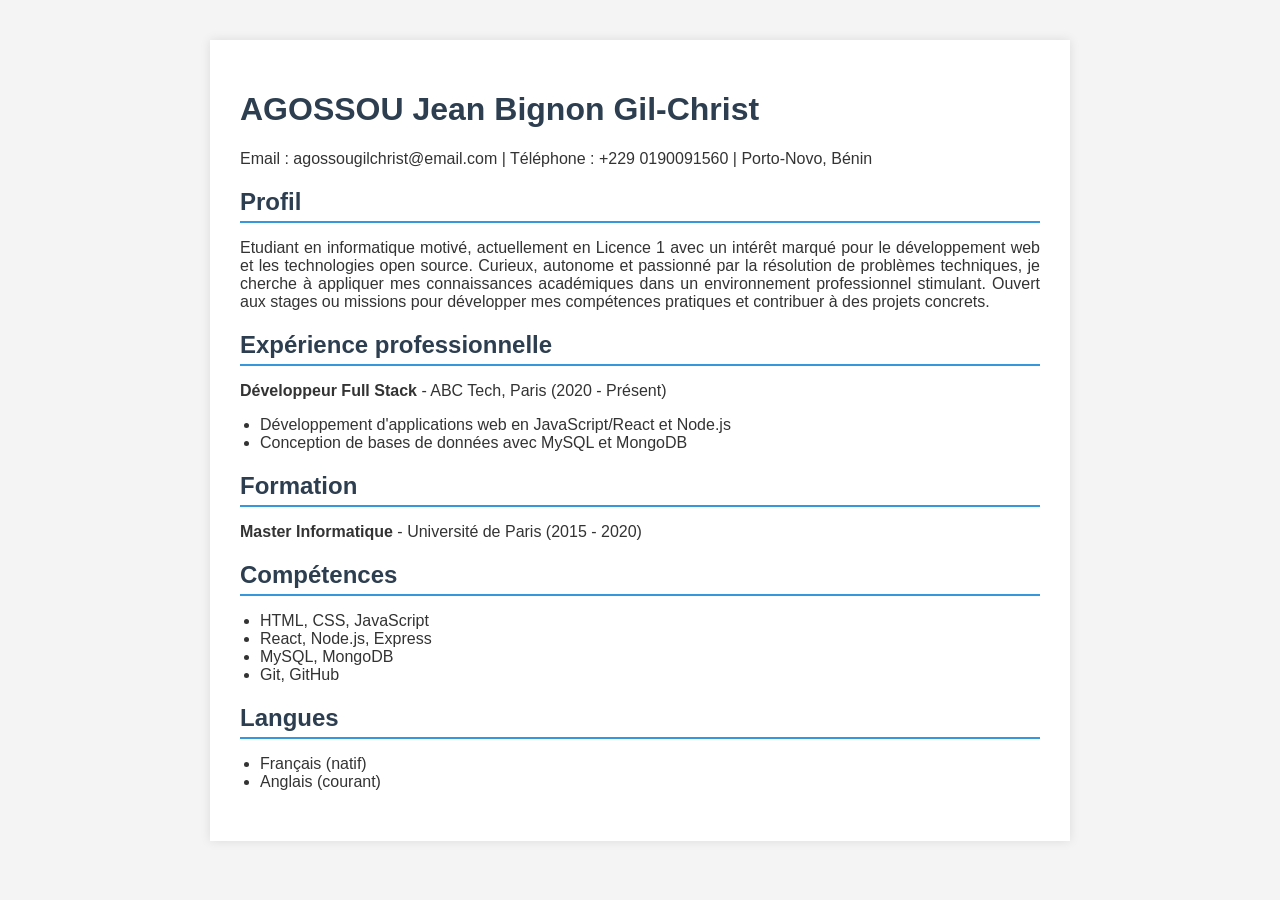
<file: Curriculum.html>
<!DOCTYPE html>
<html lang="fr">
<head>
  <meta charset="UTF-8">
  <title>AGOSSOU Jean Bignon Gil-Christ</title>
  <style>
    body {
      font-family: Arial, sans-serif;
      margin: 40px;
      background-color: #f4f4f4;
      color: #333;
    }
    .container {
      background: #fff;
      padding: 30px;
      max-width: 800px;
      margin: auto;
      box-shadow: 0 0 10px rgba(0,0,0,0.1);
    }
    h1, h2 {
      color: #2c3e50;
    }
    .section {
      margin-bottom: 20px;
    }
    .section-title {
      border-bottom: 2px solid #3498db;
      margin-bottom: 10px;
      padding-bottom: 5px;
    }
    ul {
      padding-left: 20px;
    }
  </style>
</head>
<body>
  <div class="container">
    <h1>AGOSSOU Jean Bignon Gil-Christ</h1>
    <p>Email : agossougilchrist@email.com | Téléphone : +229 0190091560 | Porto-Novo, Bénin</p>

    <div class="section">
      <h2 class="section-title">Profil</h2>
      <p style="text-align: justify;"> Etudiant en informatique motivé, actuellement en Licence 1 avec un intérêt marqué pour le développement web et les technologies open source. Curieux, autonome et passionné par la résolution de problèmes techniques, je cherche à appliquer mes connaissances académiques dans un environnement professionnel stimulant. Ouvert aux stages ou missions pour développer mes compétences pratiques et contribuer à des projets concrets. </p>
    </div>

    <div class="section">
      <h2 class="section-title">Expérience professionnelle</h2>
      <p><strong>Développeur Full Stack</strong> - ABC Tech, Paris (2020 - Présent)</p>
      <ul>
        <li>Développement d'applications web en JavaScript/React et Node.js</li>
        <li>Conception de bases de données avec MySQL et MongoDB</li>
      </ul>
    </div>

    <div class="section">
      <h2 class="section-title">Formation</h2>
      <p><strong>Master Informatique</strong> - Université de Paris (2015 - 2020)</p>
    </div>

    <div class="section">
      <h2 class="section-title">Compétences</h2>
      <ul>
        <li>HTML, CSS, JavaScript</li>
        <li>React, Node.js, Express</li>
        <li>MySQL, MongoDB</li>
        <li>Git, GitHub</li>
      </ul>
    </div>

    <div class="section">
      <h2 class="section-title">Langues</h2>
      <ul>
        <li>Français (natif)</li>
        <li>Anglais (courant)</li>
      </ul>
    </div>
  </div>
</body>
</html>
</file>
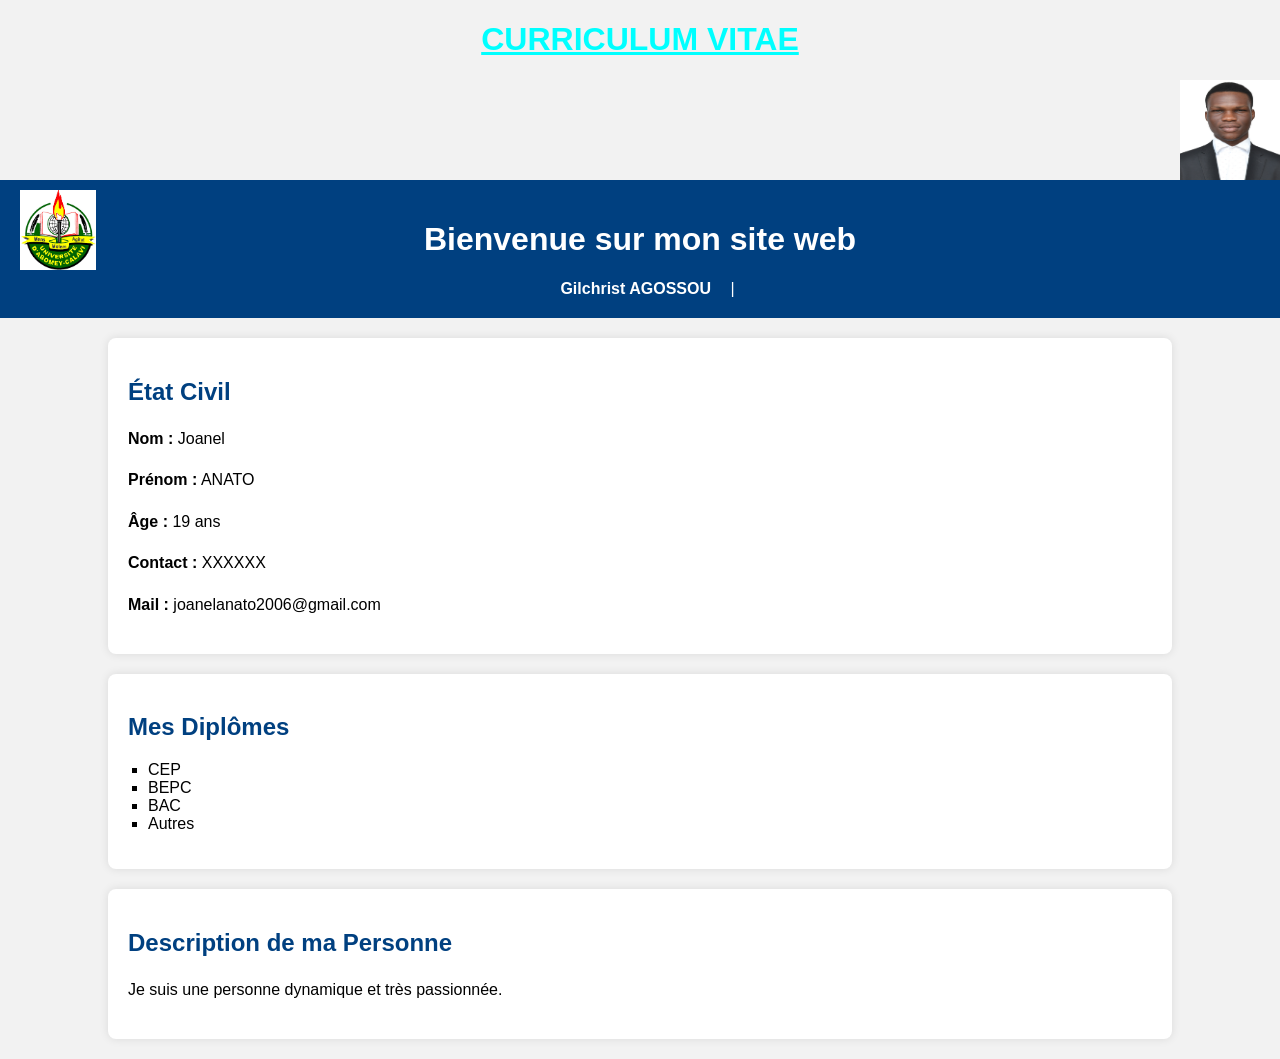
<file: CV.Html>
<!DOCTYPE html>
<html lang="en">
<head>
    <meta charset="UTF-8">
    <meta name="viewport" content="width=device-width, initial-scale=1.0">
    <title>Curriculum Vitae</title>
</head>
<body>
    <h1 style="color: aqua; text-decoration: underline; text-align: center;"> CURRICULUM VITAE </h1>    <img src="DSC_0826.JPG" alt="Photo Gilchrist"width="100" height="100" style="display: block; margin-left: auto;">
</body>
</html>
<!DOCTYPE html>
<html lang="fr">
<head>
  <meta charset="UTF-8">
  <title>Mon Site Web</title>
  <style>
    /* Styles généraux */
    body {
      font-family: Arial, sans-serif;
      margin: 0;
      padding: 0;
      background-color: #f2f2f2;
    }

    header {
      background-color: #004080;
      color: white;
      text-align: center;
      padding: 20px;
      position: relative;
    }

    header img {
      height: 80px;
      position: absolute;
      top: 10px;
      left: 20px;
    }

    nav {
      margin-top: 10px;
    }

    nav a {
      color: white;
      text-decoration: none;
      margin: 0 15px;
      font-weight: bold;
    }

    nav a:hover {
      text-decoration: underline;
    }

    section {
      background-color: white;
      margin: 20px auto;
      padding: 20px;
      border-radius: 8px;
      width: 80%;
      box-shadow: 0 0 10px rgba(0, 0, 0, 0.1);
    }

    h2 {
      color: #004080;
    }

    ul {
      list-style-type: square;
      padding-left: 20px;
    }

    p {
      line-height: 1.6;
    }
  </style>
</head>

<body id="03">
  <header>
    <img src="uac.jpg" alt="logo UAC">
    <h1>Bienvenue sur mon site web</h1>
    <nav>
      <a href="#">Gilchrist AGOSSOU</a> |
  
    </nav>
  </header>

  <section>
    <h2>État Civil</h2>
    <p><strong>Nom :</strong> Joanel</p>
    <p><strong>Prénom :</strong> ANATO</p>
    <p><strong>Âge :</strong> 19 ans</p>
    <p><strong>Contact :</strong> XXXXXX</p>
    <p><strong>Mail :</strong> joanelanato2006@gmail.com</p>
  </section>

  <section>
    <h2>Mes Diplômes</h2>
    <ul>
      <li>CEP</li>
      <li>BEPC</li>
      <li>BAC</li>
      <li>Autres</li>
    </ul>
  </section>

  <section>
    <h2>Description de ma Personne</h2>
    <p>Je suis une personne dynamique et très passionnée.</p>
  </section>

</body>
</html>
</file>
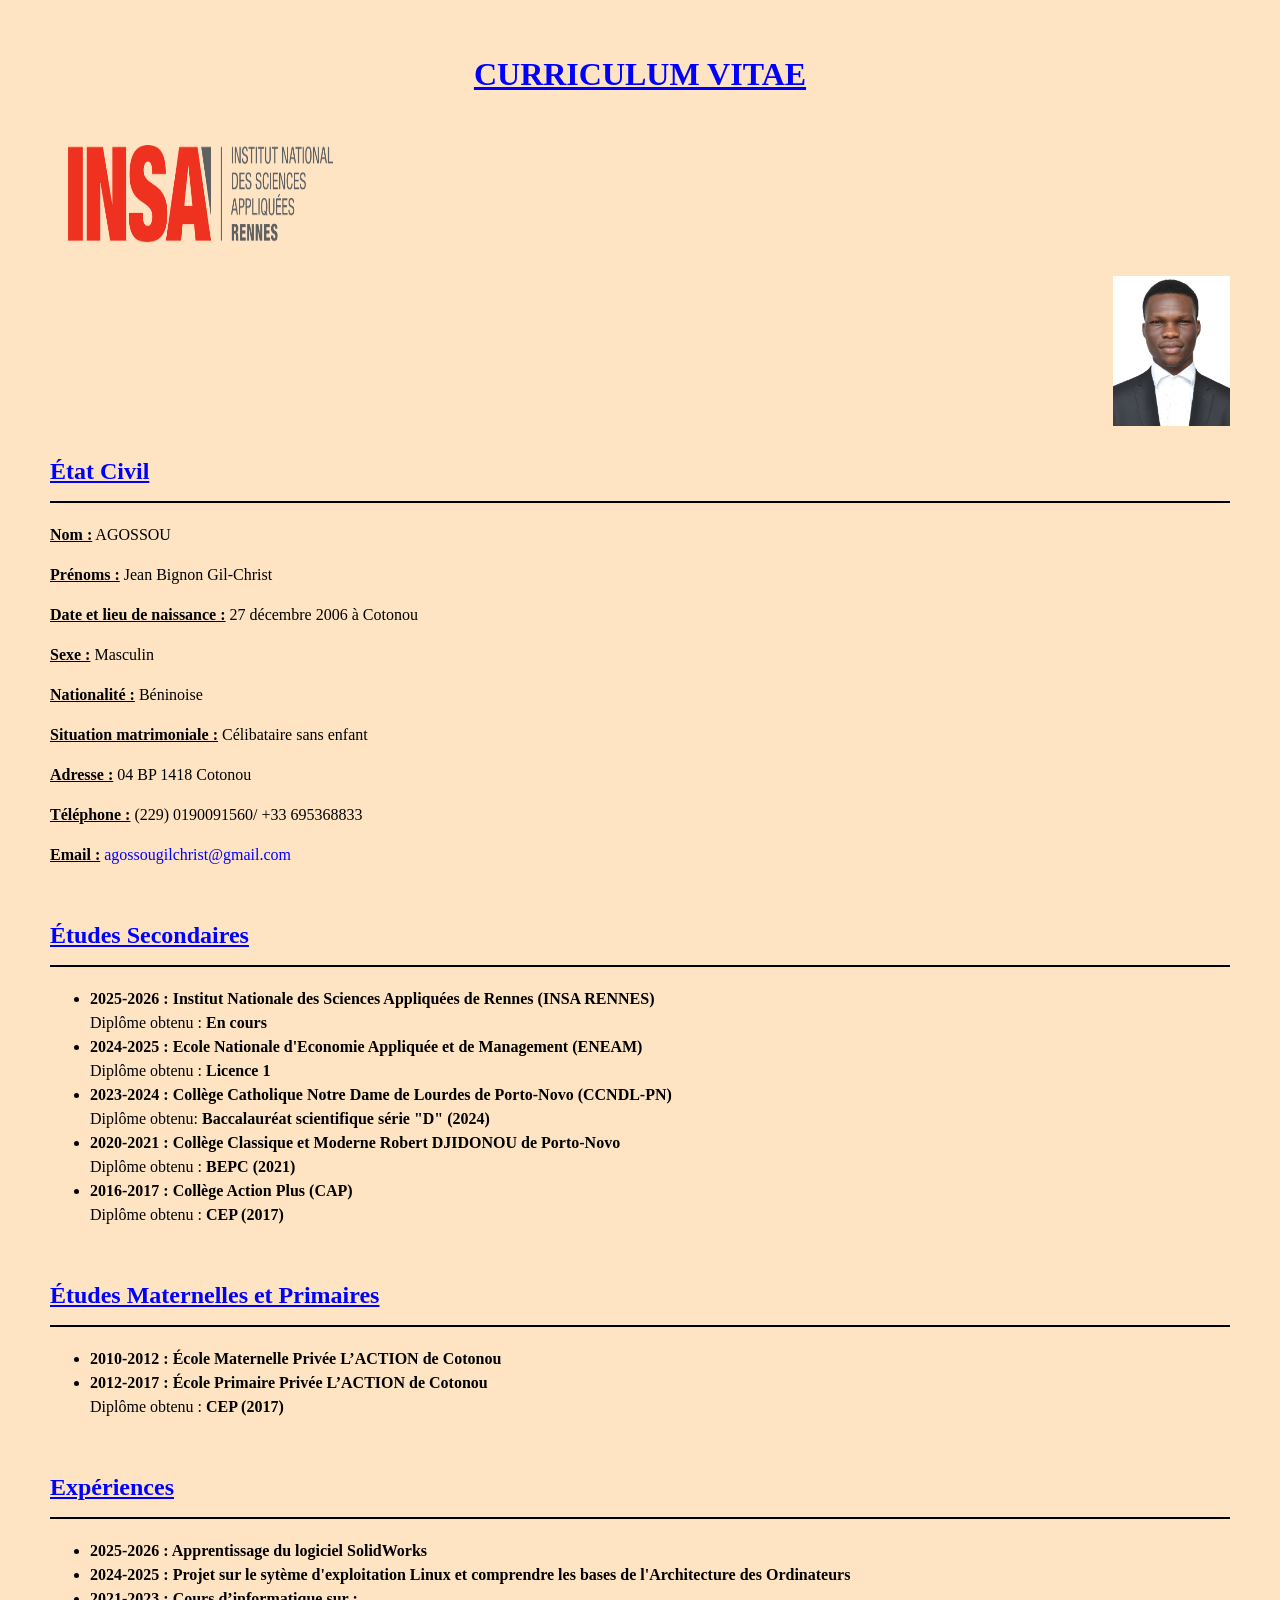
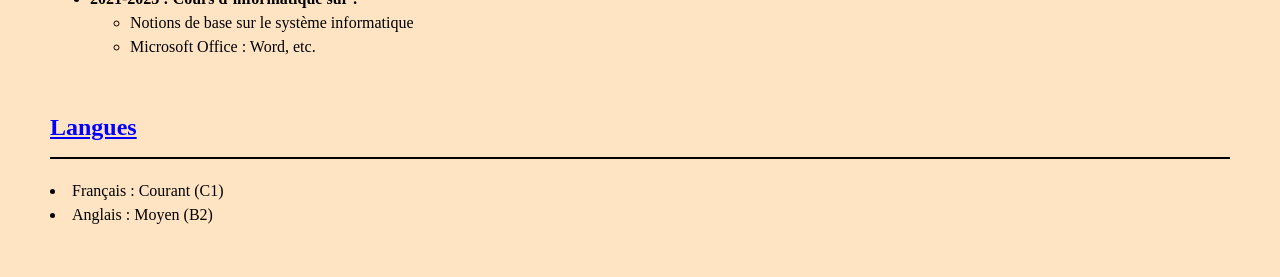
<file: CV1.html>
<!DOCTYPE html>
<html lang="fr">
<head>
    <meta charset="UTF-8">
    <title>CV - Jean Bignon Gil-Christ AGOSSOU</title>
    <style>
        body {
            font-family: 'Times New Roman', Times;
            margin: 50px;
            line-height: 1.5;
        }
        h1, h2 {
            color: blue;
            text-decoration: underline;
        }
        .section {
            margin-bottom: 50px;
        }
        body{
            background-color: bisque;
        }
    </style>
</head>
<body>

    <h1 style="text-align: center; text-decoration: underline;"> CURRICULUM VITAE</h1> <div class=""><img src="Insa-rennes-logo.svg.png" alt="margin-left"; width="300"; height="150", ></div> <div style="text-align: end;"><a href="Formulaire.html"><img src="DSC_0826.JPG" alt="";width="200" height="150";></a></div>

    <div class="section">
        <h2>  État Civil <hr style="border: none; height: 2px; background-color: black; margin: 20px0;"></h2>
        <p><strong style="text-decoration: underline;">Nom :</strong> AGOSSOU</p>
        <p><strong style="text-decoration: underline;" > Prénoms :</strong> Jean Bignon Gil-Christ</p>
        <p><strong style="text-decoration: underline;"> Date et lieu de naissance :</strong> 27 décembre 2006 à Cotonou</p>
        <p><strong style="text-decoration: underline;"> Sexe :</strong> Masculin</p>
        <p><strong style="text-decoration: underline;" >Nationalité :</strong> Béninoise</p>
        <p><strong style="text-decoration: underline;" > Situation matrimoniale :</strong> Célibataire sans enfant</p>
        <p><strong style="text-decoration: underline;">  Adresse :</strong> 04 BP 1418 Cotonou</p>
        <p><strong style="text-decoration: underline;"> Téléphone :</strong> (229) 0190091560/ +33 695368833</p>
        <p><strong style="text-decoration: underline;" >Email :</strong> <span style="color: blue;">agossougilchrist@gmail.com</span></p>
    </div>

    <div class="section">
        <h2>Études Secondaires <hr style="border: none; height: 2px; background-color: black; margin: 20px0;"></h2>
        <ul>
            <li> <strong>2025-2026 : Institut Nationale des Sciences Appliquées de Rennes (INSA RENNES)</strong><br>
                Diplôme obtenu : <strong> En cours</strong>
            </li>
            <li> <strong> 2024-2025 : Ecole Nationale d'Economie Appliquée et de Management (ENEAM) </strong><br>
                Diplôme obtenu : <strong>Licence 1 </strong>
            </li>
            <li> <strong>2023-2024 : Collège Catholique Notre Dame de Lourdes de Porto-Novo (CCNDL-PN)</strong><br>
               Diplôme obtenu:<strong> Baccalauréat scientifique série "D" (2024)</strong>
            </li>
            <li> <strong>2020-2021 : Collège Classique et Moderne Robert DJIDONOU de Porto-Novo</strong><br>
                Diplôme obtenu : <strong>BEPC (2021)</strong>
            </li>
            <li> <strong>2016-2017 : Collège Action Plus (CAP) </strong><br>
                Diplôme obtenu : <strong>CEP (2017)</strong>
            </li>
        </ul>
    </div>

    <div class="section">
        <h2>Études Maternelles et Primaires <hr style="border: none; height: 2px; background-color: black; margin: 20px0;"></h2>
        <ul>
            <li><strong>2010-2012 : École Maternelle Privée L’ACTION de Cotonou</strong></li>
            <li> <strong>2012-2017 : École Primaire Privée L’ACTION de Cotonou</strong><br>
                Diplôme obtenu : <strong>CEP (2017)</strong>
            </li>
        </ul>
    </div>

    <div class="section">
        <h2>Expériences <hr style="border: none; height: 2px; background-color: black; margin: 20px0;"></h2>
        <ul>
            <li> <strong> 2025-2026 : Apprentissage du logiciel SolidWorks </strong></li>
            <li> <strong> 2024-2025 : Projet sur le sytème d'exploitation Linux et comprendre les bases de l'Architecture des Ordinateurs</strong></li>
            <li> <strong>2021-2023 : Cours d’informatique sur :</strong>
                <ul>
                    <li>Notions de base sur le système informatique</li>
                    <li>Microsoft Office : Word, etc.</li>
                </ul>
            </li>
        </ul>
    </div>

    <div class="section">
        <h2>Langues <hr style="border: none; height: 2px; background-color: black; margin: 20px0;"></h2>
        <li>Français : Courant (C1)</li>
        <li>Anglais : Moyen (B2)</li>
    </div>
</file>
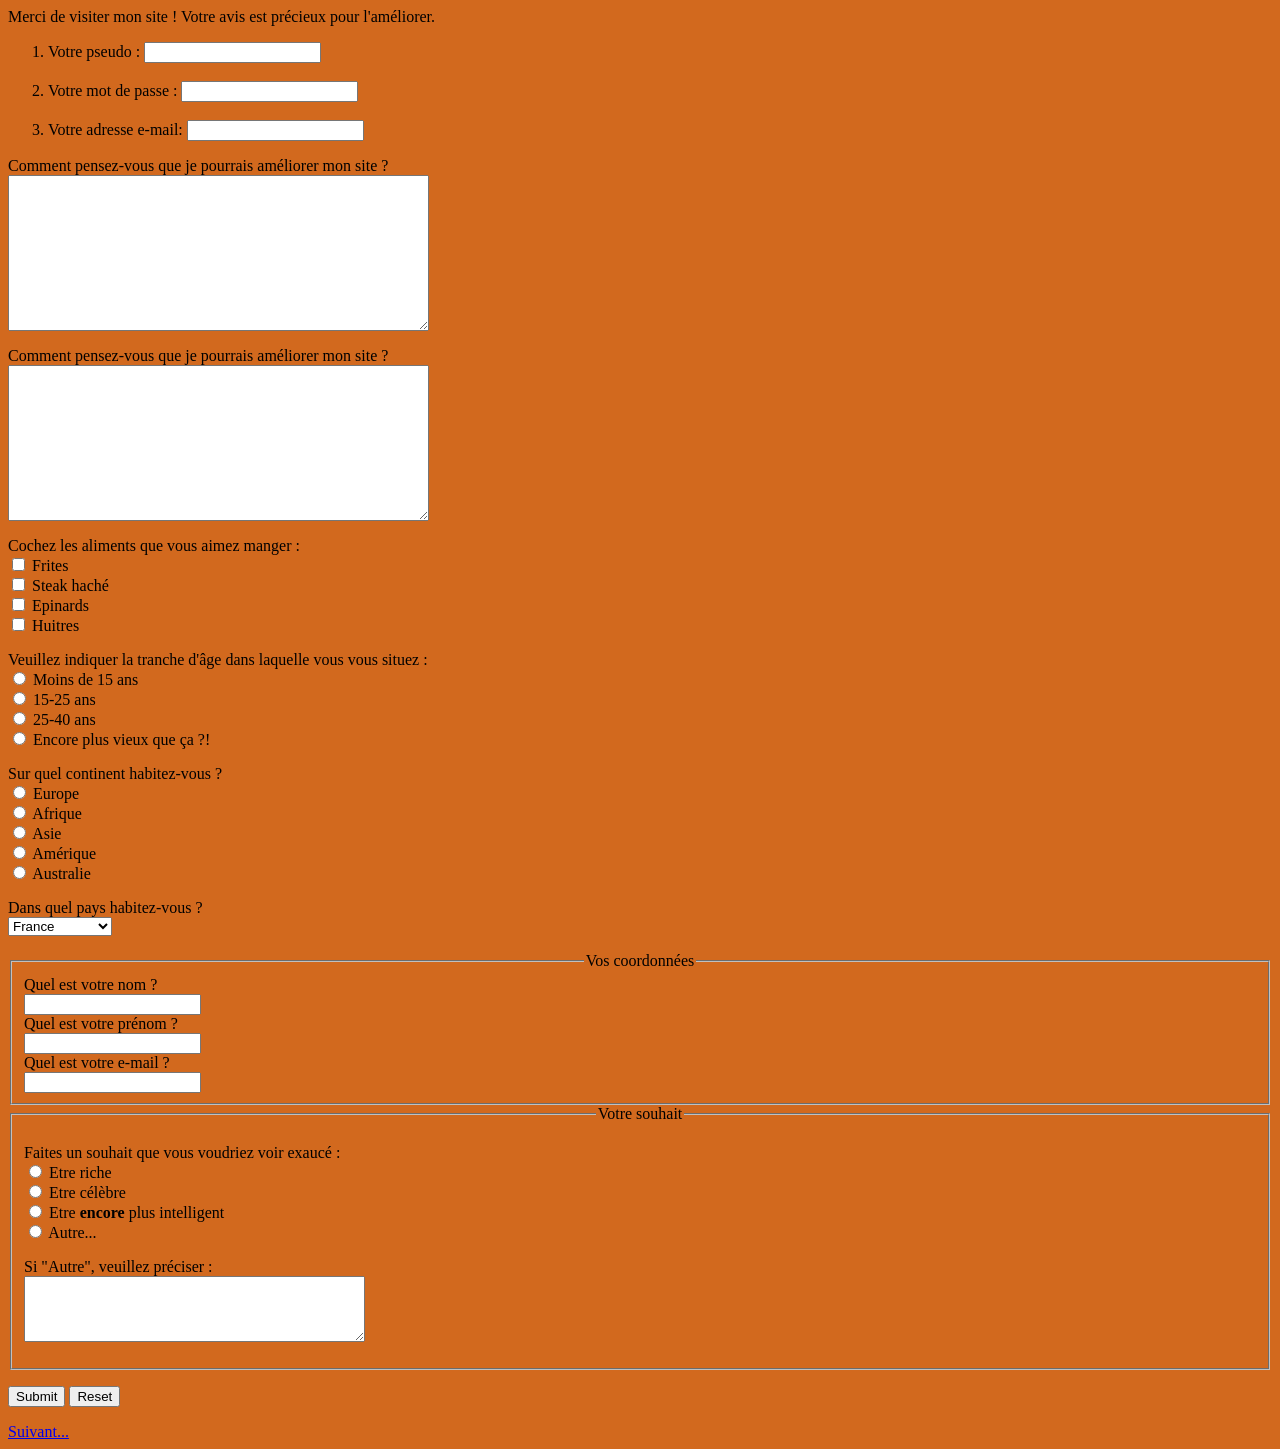
<file: Formulaire.html>
<title> FORMULAIRE 1</title>
<!DOCTYPE html PUBLIC "-//W3C//DTD XHTML 1.0 Strict//EN" "http://www.w3.org/TR/xhtml1/DTD/xhtml1-strict.dtd">
<html xmlns="http://www.w3.org/1999/xhtml" xml:lang="fr" lang="fr">
<p>Merci de visiter mon site ! Votre avis est précieux pour l'améliorer.</p>
<form method="post" action="traitement.php">
</form>
<ol>
    <li><label>Votre pseudo</label> : <input type="text" name="pseudo" /> </li> <br/>
    <li><label>Votre mot de passe :</label>  <input type="password" name="pass" id="pass" /></li> <br/>
    <li> <label> Votre adresse e-mail:</label> <input type="adresse" name="adresse"></li> 
</ol>   
</form>
<form method="post" action="traitement.php">
    <p>
    <label for="ameliorer">Comment pensez-vous que je pourrais améliorer mon site ?</label><br />
    <textarea name="ameliorer" id="ameliorer" rows="10" cols="50"></textarea>
    </p>
</form>
<form method="post" action="traitement.php">
    <p>
    <label for="ameliorer">Comment pensez-vous que je pourrais améliorer mon site ?</label><br />
    <textarea name="ameliorer" id="ameliorer" rows="10" cols="50"></textarea>
    </p>
</form>
<form method="post" action="traitement.php">
    <p>
    Cochez les aliments que vous aimez manger :<br />
    <input type="checkbox" name="frites" id="frites" /> <label for="frites">Frites</label><br />
    <input type="checkbox" name="steak" id="steak" /> <label for="steak">Steak haché</label><br />
    <input type="checkbox" name="epinards" id="epinards" /> <label for="epinards">Epinards</label><br />
    <input type="checkbox" name="huitres" id="huitres" /> <label for="huitres">Huitres</label>
    </p>
</form>
<form method="post" action="traitement.php">
    <p>
    Veuillez indiquer la tranche d'âge dans laquelle vous vous situez :<br />
    <input type="radio" name="age" value="moins15" id="moins15" /> <label for="moins15">Moins de 15 ans</label><br />
    <input type="radio" name="age" value="medium15-25" id="medium15-25" /> <label for="medium15-25">15-25 ans</label><br />
    <input type="radio" name="age" value="medium25-40" id="medium25-40" /> <label for="medium25-40">25-40 ans</label><br />
    <input type="radio" name="age" value="plus40" id="plus40" /> <label for="plus40">Encore plus vieux que ça ?!</label>
    </p>
    <p>
    Sur quel continent habitez-vous ?<br />
    <input type="radio" name="continent" value="europe" id="europe" /> <label
    for="europe">Europe</label><br />
    <input type="radio" name="continent" value="afrique" id="afrique" /> <label for="afrique">Afrique</label><br />
    <input type="radio" name="continent" value="asie" id="asie" /> <label for="asie">Asie</label><br />
    <input type="radio" name="continent" value="amerique" id="amerique" /> <label for="amerique">Amérique</label><br
    />
    <input type="radio" name="continent" value="australie" id="australie" /> <label for="australie">Australie</label>
    </p>
</form>
<form method="post" action="traitement.php">
    <p>
    <label for="pays">Dans quel pays habitez-vous ?</label><br />
    <select name="pays" id="pays">
    <option value="france">France</option>
    <option value="espagne">Espagne</option>
    <option value="italie">Italie</option>
    <option value="royaume-uni">Royaume-Uni</option>
    <option value="canada">Canada</option>
    <option value="etats-unis">Etats-Unis</option>
    <option value="chine">Chine</option>
    <option value="japon">Japon</option>
    </select>
    </p>
</form>
<form method="post" action="traitement.php">
    <fieldset>
    <legend style="text-align: center;">Vos coordonnées</legend> <!-- Titre du fieldset -->
    <label for="nom">Quel est votre nom ?</label><br />
    <input type="text" name="nom" id="nom" tabindex="10" /><br />
    <label for="prenom">Quel est votre prénom ?</label><br />
    <input type="text" name="prenom" id="prenom" tabindex="20" /><br />
    <label for="email">Quel est votre e-mail ?</label><br />
    <input type="text" name="email" id="email" tabindex="30" /><br />
    </fieldset>
    <fieldset>
    <legend style="text-align: center;">Votre souhait</legend> <!-- Titre du fieldset -->
    <p>
    Faites un souhait que vous voudriez voir exaucé :<br />
    <input type="radio" name="souhait" value="riche" id="riche" tabindex="40" /> <label for="riche">Etre riche</label><br />
    <input type="radio" name="souhait" value="celebre" id="celebre" tabindex="50" /> <label for="celebre">Etre célèbre</label><br />
    <input type="radio" name="souhait" value="intelligent" id="intelligent" tabindex="60" /> <label for="intelligent">Etre <strong>encore</strong> plus intelligent</label><br />
    <input type="radio" name="souhait" value="autre" id="autre" tabindex="70" /> <label for="autre">Autre...</label><br />
    </p>
    <p>
    <label for="precisions">Si "Autre", veuillez préciser :</label><br />
    <textarea name="precisions" id="precisions" cols="40" rows="4" tabindex="80"></textarea>
    </p>
    </fieldset>
</form>
<form>
<p>
<input type="submit" /> <input type="reset" />
</p>
</form>
<style>
    body{
        background-color: chocolate;
    }
</style>
<a href="Formulaire2.html">Suivant...</a>
</file>
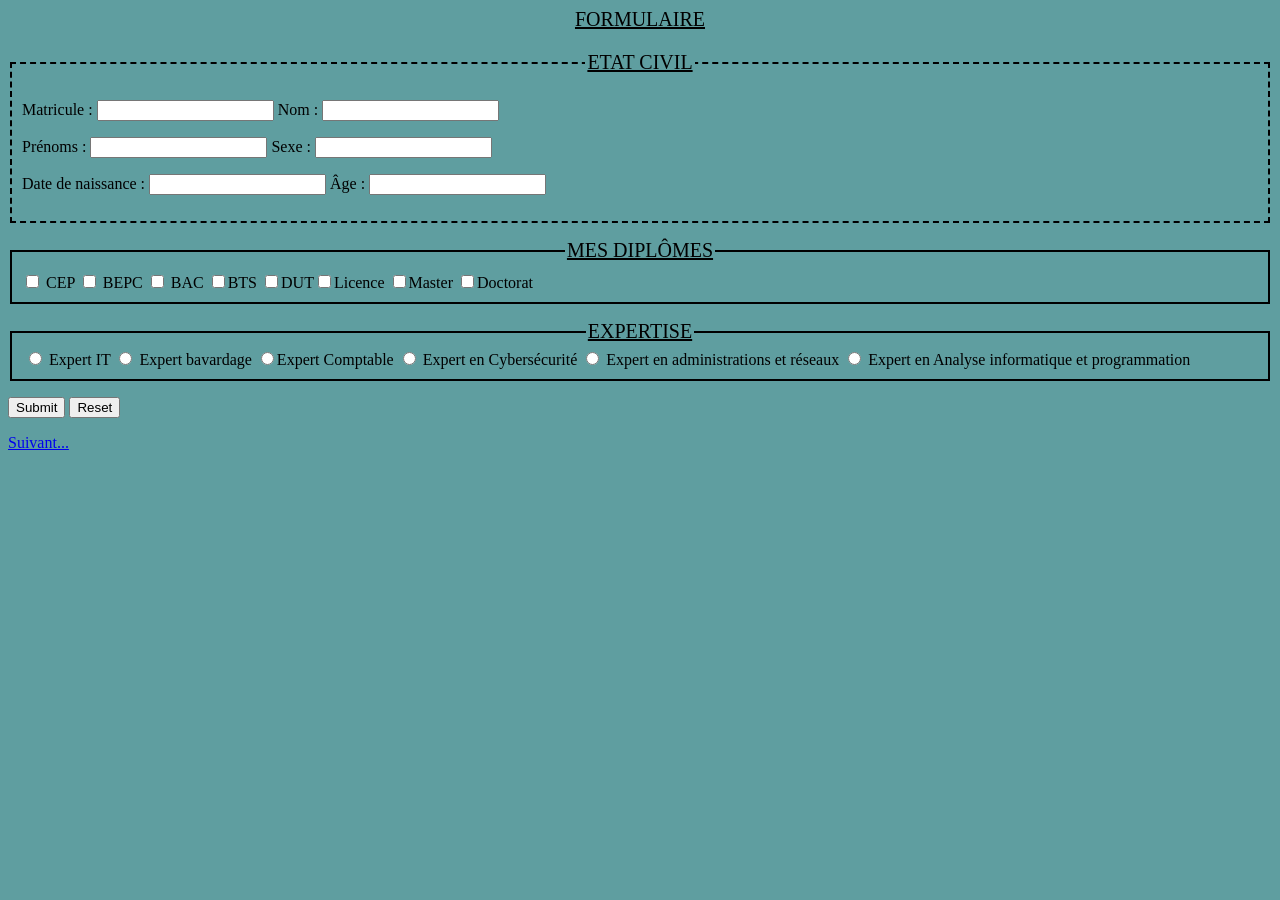
<file: Formulaire2.html>
<title> FORMULAIRE 2</title>
<!DOCTYPE html PUBLIC>
<html >
    <p style="text-align: center; text-decoration: underline; font-size: 20px;"> FORMULAIRE </p>
        <form>
        <p> 
          <fieldset style="border: 2px dashed black;padding: 10px;">
            <legend style="text-align: center; text-decoration: underline; font-size: 20px;"> ETAT CIVIL </legend>
            <p><label>Matricule</label> : <input type="text"  name="Matricule" />   <label for="nom"> Nom</label> : <input type="text" > <br/>
        
            <p>
            <label for="pseudo">Prénoms</label> : <input type="text" name="Prénoms" id="pseudo" /> <label for="Sexe">Sexe </label> : <input type="text"> <br/>
            </p>
            <p>
            <label for="pseudo">Date de naissance</label> : <input type="text" name="Date" id="Date" /> <label for="Âge"> Âge </label> : <input type="number"> </fieldset>
        </p>
</html> 
<form>
   <div class="diplomes">
    <p>
        <fieldset style="border: 2px double black; padding: 10px;">
            <legend style="text-align: center; text-decoration: underline; font-size: 20px;">MES DIPLÔMES </legend>
            <input type="checkbox" name="CEP" id="CEP"> <label for="CEP">CEP</label>             <input type="checkbox" name="BEPC" id="BEPC"> <label for="BEPC">BEPC</label>            <input type="checkbox"  name="BAC" id="BAC"> <label for="BAC">BAC</label> <input type="checkbox" name="Licence" id="Licence"><label for="">BTS</label> <input type="checkbox"><label for="DUT">DUT</label><input type="checkbox"><label for="Licence">Licence</label> <input type="checkbox"><label for="Master">Master</label> <input type="checkbox"><label for="Doctorat">Doctorat</label>
        </fieldset>
    </p>
</form>
<p>
    <Fieldset style="border: 2px double black;">
        <Legend style="text-align: center; text-decoration: underline ; font-size: 20px" > EXPERTISE </Legend>
        <input type="radio" name="Expert" value="expert" id="expert"> <label for="Expert IT"> Expert IT</label>          <input type="radio" name="Expert" value="expert" id="expert"> <label for="Expert IT"> Expert bavardage</label> <input type="radio"><label for="">Expert Comptable</label> <input type="radio"><label for=""> Expert en Cybersécurité</label> <input type="radio"><label for=""> Expert en administrations et réseaux</label> <input type="radio"><label for=""> Expert en Analyse informatique et programmation</label>
    </Fieldset>
</P>
<p>
   <input type="submit"> <input type="reset">
</p>
    </body>
 <style>
  body{
    background-color: cadetblue;
  }
 </style> 
 <a href="Tableau1.html"> Suivant...</a>
</file>
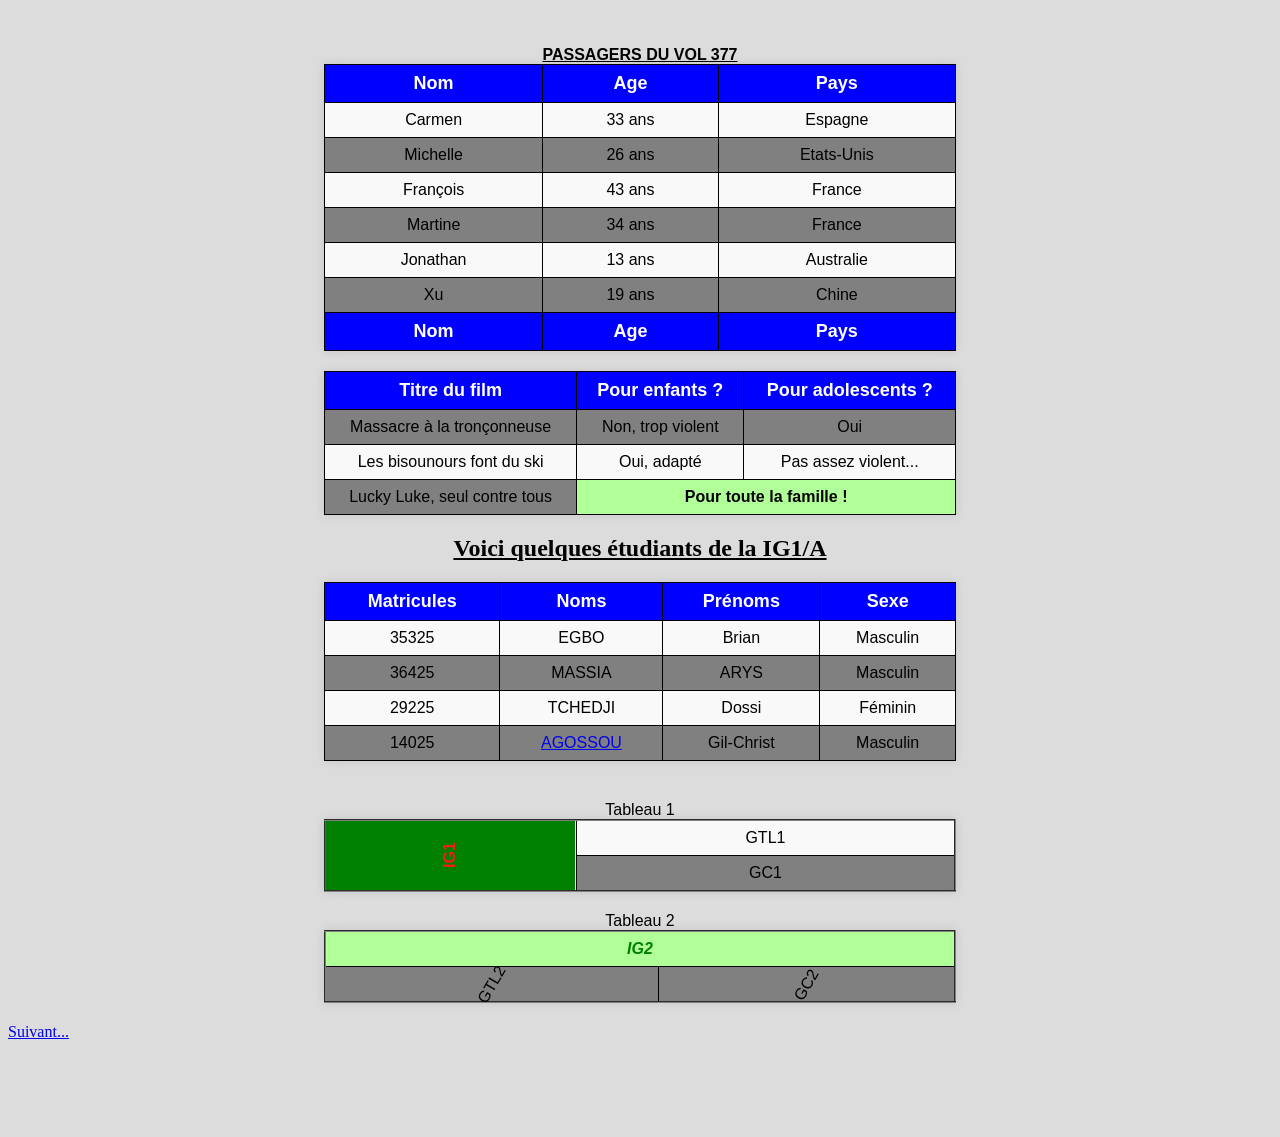
<file: Tableau1.html>
<table><caption> <strong style="text-decoration: underline;">PASSAGERS DU VOL 377</strong></caption><br/><thead> <!-- En-tête du tableau --><tr><th> Nom</th><th> Age<th> Pays</tr></thead><tfoot> <!-- Pied de tableau --><tr><th>Nom<th> Age<th>Pays</tr></tfoot><tbody> <!-- Corps du tableau --><tr><td>Carmen</td><td>33 ans</td><td>Espagne</td></tr><tr><td>Michelle</td><td>26 ans</td><td>Etats-Unis</td></tr><tr><td>François</td><td>43 ans</td><td>France</td></tr><tr><td>Martine</td><td>34 ans</td><td>France</td></tr><tr><td>Jonathan</td><td>13 ans</td><td>Australie</td></tr><tr><td>Xu</td><td>19 ans</td><td>Chine</td></tr></tbody></table>
<!DOCTYPE html>
<html lang="fr">
<head>
    <meta charset="UTF-8">
    <title>Tableau de films</title>
    <style>
        table {
            width: 70%;
            margin: 20px auto;
            border-collapse: collapse;
            font-family: Arial, sans-serif;
            background-color: #f9f9f9;
            box-shadow: 0 0 10px rgba(0, 0, 0, 0.1);
        }
        th, td {
            padding: 15px;
            border: 1px solid #ccc;
            text-align: center;
        }
        th {
            background-color: blue;
            color: white;
            font-size: 18px;
        }
        tr:nth-child(even) {
            background-color: gray;
        }
        tr:hover {
            background-color: yellowgreen;
        }
        td[colspan="2"] {
            background-color: #b1ff99;
            font-weight: bold;
        }
    </style>
</head>
<body>

<table>
    <tr>
        <th>Titre du film</th>
        <th>Pour enfants ?</th>
        <th>Pour adolescents ?</th>
    </tr>
    <tr>
        <td>Massacre à la tronçonneuse</td>
        <td>Non, trop violent</td>
        <td>Oui</td>
    </tr>
    <tr>
        <td>Les bisounours font du ski</td>
        <td>Oui, adapté</td>
        <td>Pas assez violent...</td>
    </tr>
    <tr>
        <td>Lucky Luke, seul contre tous</td>
        <td colspan="2">Pour toute la famille !</td>
    </tr>
</table>

</body>
</html>


<!DOCTYPE html>
<html lang="fr">
<head>
    <meta charset="UTF-8">
    <title>Tableaux HTML</title>
    <style>
        table {
            border-collapse: collapse;
            margin: 20px;
            width: 50%;
        }
        th, td {
            border: 1px solid black;
            padding: 8px 12px;
            text-align: center;
        }
        th {
            background-color: blue;
        }
        body{
            background-color: gainsboro;
        }
    </style>
</head>
<body>

<h2 style="text-align: center; text-decoration: underline;" >Voici quelques étudiants de la IG1/A</h2>
<table>
    <thead>
        <tr>
            <th>Matricules</th>
            <th>Noms</th>
            <th>Prénoms</th>
            <th>Sexe</th>
        </tr>
    </thead>
    <tbody>
        <tr>
            <td>35325</td>
            <td>EGBO</td>
            <td>Brian</td>
            <td>Masculin</td>
        </tr>
        <tr>
            <td>36425</td>
            <td>MASSIA</td>
            <td>ARYS</td>
            <td>Masculin</td>
        </tr>
        <tr>
            <td>29225</td>
            <td>TCHEDJI</td>
            <td>Dossi</td>
            <td>Féminin</td>
        </tr>
        <tr>
            <td>14025</td>
            <td><a href="CV1.html">AGOSSOU </a></td>
            <td> Gil-Christ</td>
            <td> Masculin</td>
        </tr>
    </tbody>
</table>
<style>
    .container{
        flex-direction:initial;
    }
    table{
        margin-inline: auto;
    }
</style>
<div class="container"><table border="4" cellspacing="0">
            <table border="2" cellpadding="10" cellspacing=" 5">
                <caption> Tableau 1</caption>
                <tbody>
                    <tr>
                        <strong>
                            <td rowspan="2" style="color:rgb(248, 27, 27); background-color: green; writing-mode: vertical-rl; transform: rotate(180deg);"><strong>IG1</strong></td>
                        </strong>
                        <td>GTL1</td>
                   
                    </tr>
                    <tr>
                        <td>GC1</td>
                    </tr>
                </tbody>
            </table>
            <Table border="2" cellpadding="10" cellspacing="5">
                <caption> Tableau 2</caption>
                <tbody>
                    <tr>
                        <td colspan="2" style="color:green;"><em>IG2</em> </td>
                        </em>
                    </tr>
                    <tr>
                        <td style="transform: rotate(-60DEG);"> GTL2</td>
                        <td style="transform: rotate(-60deg);"> GC2</td>
                    </tr>
                </tbody>
            </Table>
        </tbody>
    </div>        
          </head>
          <body>
           
          </body>
          </html></thead>
        </table>




           

</body>
</html>
<a href="CV1.html">Suivant...</a>
</file>
